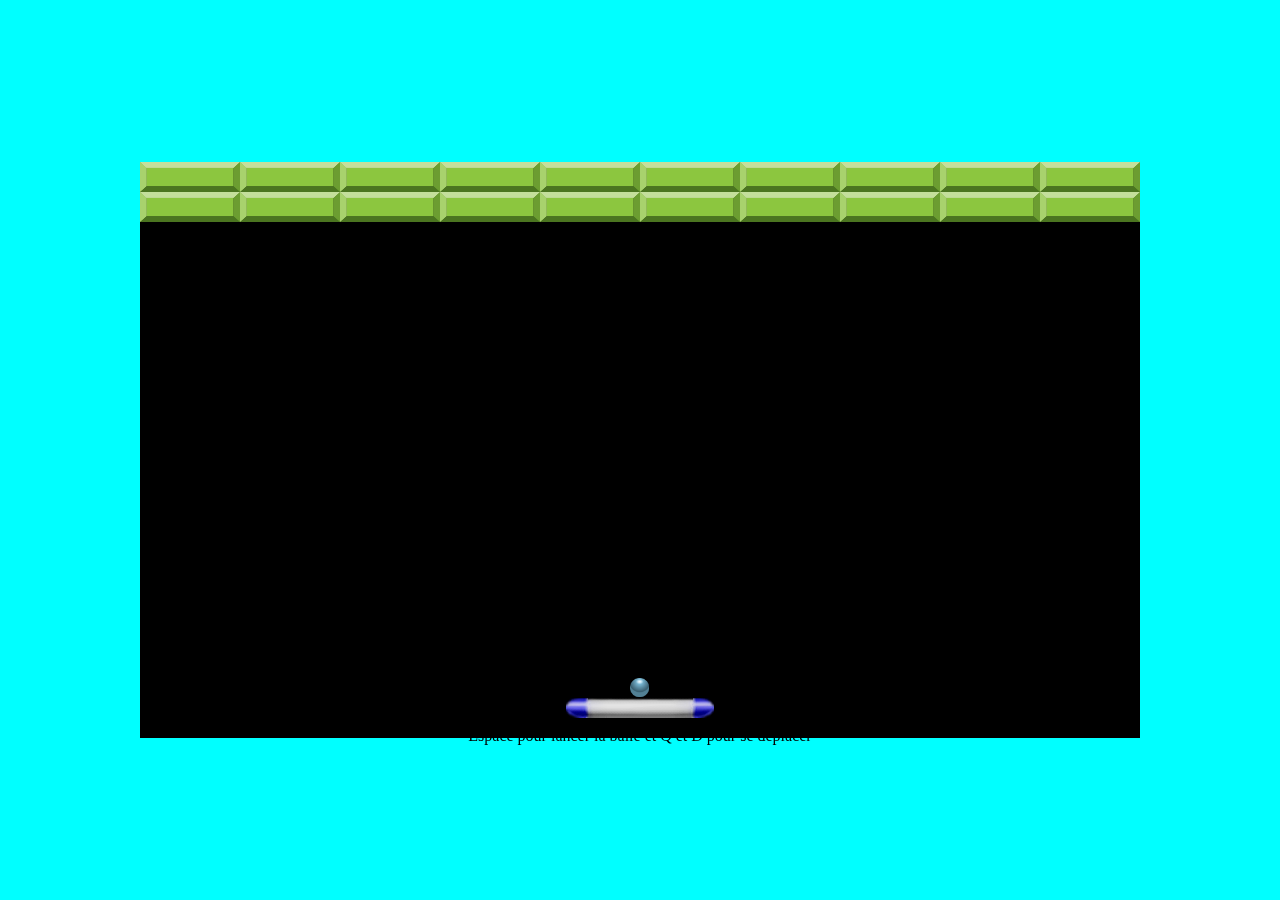
<file: index.html>
<!DOCTYPE html>
<html lang="fr">

<head>
    <meta charset="UTF-8">
    <meta http-equiv="X-UA-Compatible" content="IE=edge">
    <meta name="viewport" content="width=device-width, initial-scale=1.0">
    <title>Brick out</title>
    <link rel="stylesheet" href="game.css">
</head>

<body>
    <div class="screen" id="start-screen" style="display:none;">
        <button>Start Game</button>
    </div>
    <canvas></canvas>
    <p>Espace pour lancer la balle et Q et D pour se deplacer</p>
    <script src="./index.js"></script>
</body>

</html>
</file>
<file: game.css>
canvas {
    position: absolute;
    top: 50%;
    left: 50%;
    transform: translate(-50%, -50%);
}

body {
    background-color: aqua;
}

p{
    position: absolute;
    top: 80%;
    left: 50%;
    transform: translate(-50%, -50%);
}

button {
    border:none;
    appearance:none;
    outline:none;
    display:inline-block;
    font-size:1.5em;
    cursor:pointer;
    text-decoration:none;
    padding:12px 48px 12px 48px;
    border-radius:4px;
    color:#ffffff;
    background-color:#1bafdb;
    border: 2px solid #ffffff;
}
button {   transition-duration: 0.4s; }
button:hover {
    font-size:1.6em;
    background-color:#05c46b;
}
.screen {
    padding: 20px;
    position: fixed;     
    top:60%;     
    left:50%;     
    margin-top: -100px;     
    margin-left: -100px;     
    z-index: 100;
}
</file>
